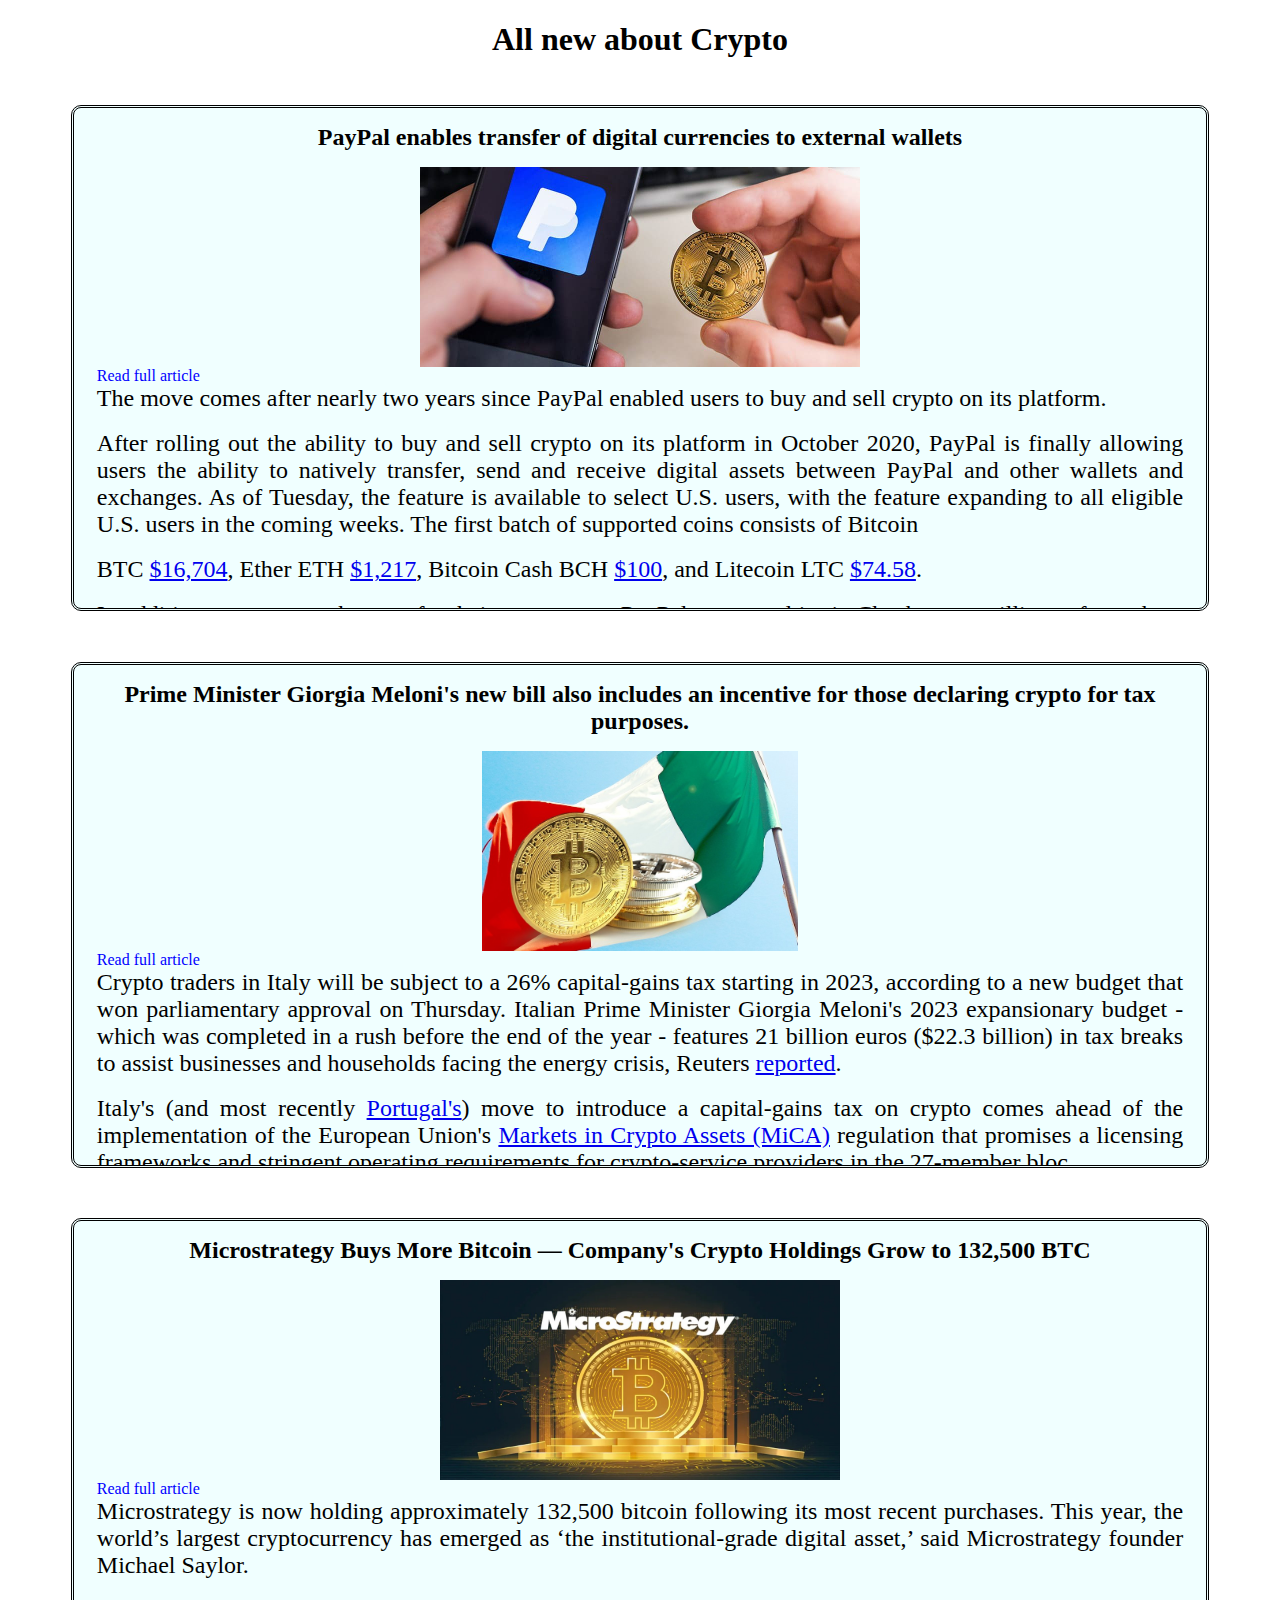
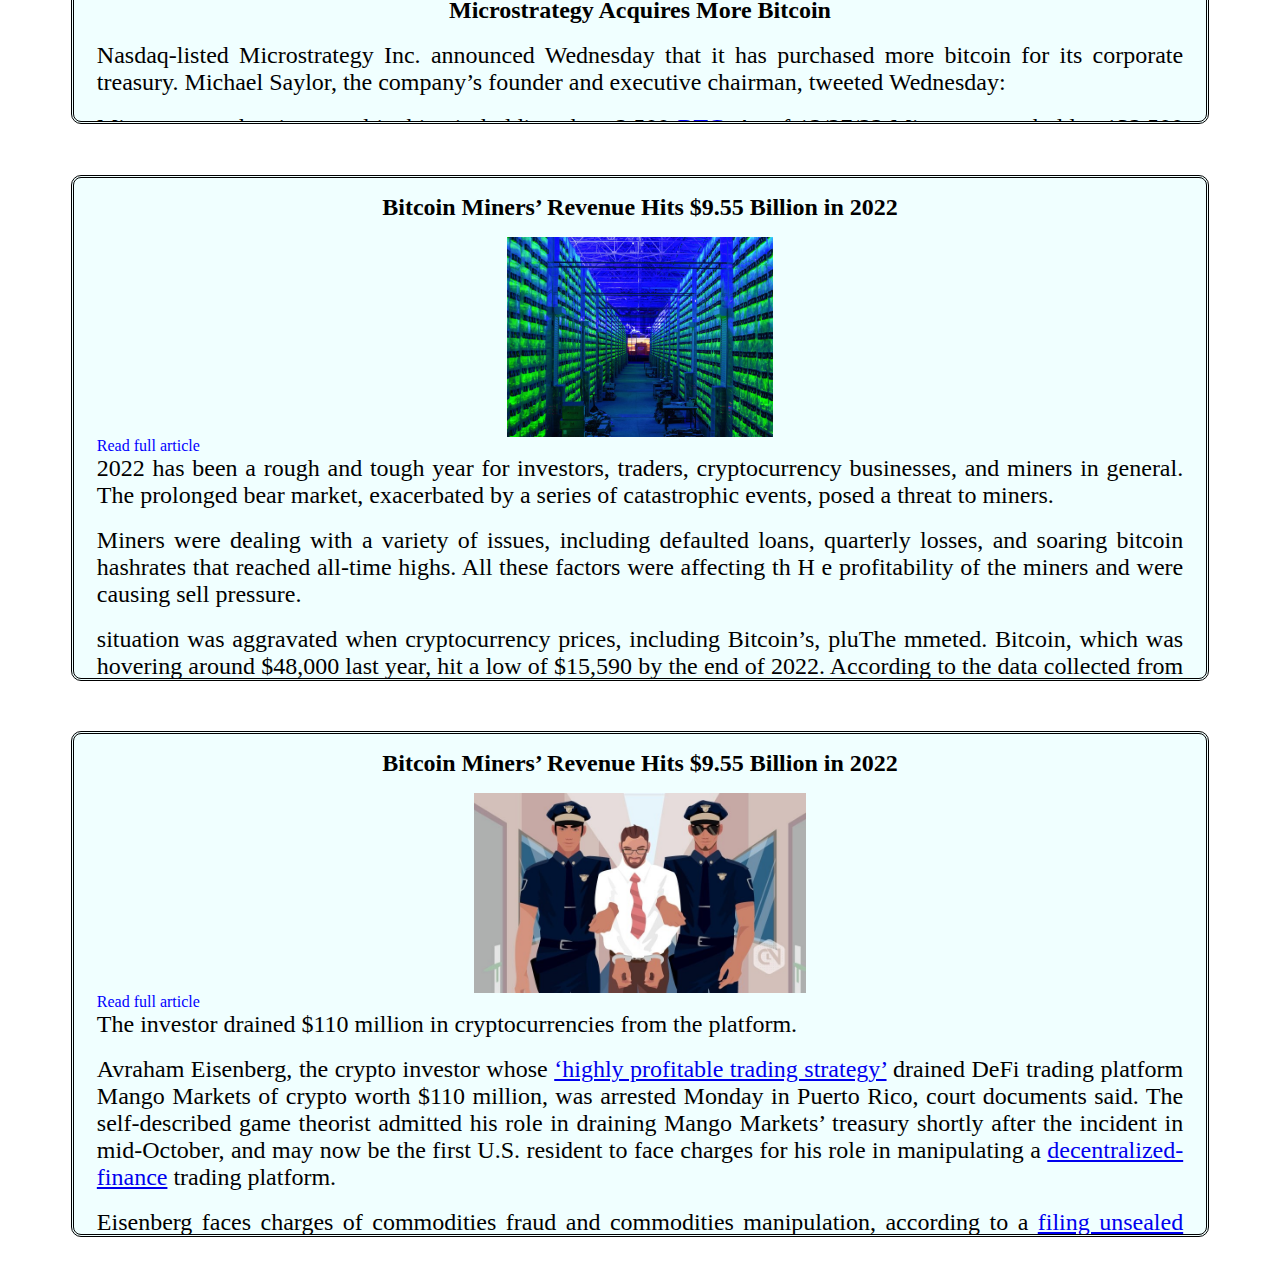
<file: index.html>
<!DOCTYPE html>
<html>
    <head>
        <meta charset="UTF-8">
        <meta http-equiv="X-UA-Compatible" content="IE=edge">
        <meta name="viewport" content="width=device-width, initial-scale=1.0">
        <link rel="stylesheet" href="news.css">
        <title>Crypto News</title>
    </head>
    <body>
        <h1 id="head">All new about Crypto</h1>
        <div class="div">
            <div class="container" id="n1">
                <h1 class="nhead">PayPal enables transfer of digital currencies to external wallets</h1>
                <div class = divImg>
                    <img src="images/news1.jpg" alt="Transfer of bitcoin to external wallets through PayPal" class="nimg">
                </div>
                <div class = "divPara">
                    <p class="full" id = "f1" onclick="clckFull(1)">Read full article</p>
                    <br/>
                    <p class="npara">The move comes after nearly two years since PayPal enabled users to buy and sell crypto on its platform.</p>
                    <br/>
                    <p class="npara">After rolling out the ability to buy and sell crypto on its platform in October 2020, PayPal is finally allowing users the ability to natively transfer, send and receive digital assets between PayPal and other wallets and exchanges. As of Tuesday, the feature is available to select U.S. users, with the feature expanding to all eligible U.S. users in the coming weeks. The first batch of supported coins consists of Bitcoin </p>
                    <br/>
                    <p class="npara">BTC <a href="https://cointelegraph.com/bitcoin-price" target="_blank">$16,704</a>, Ether  ETH <a href="https://cointelegraph.com/ethereum-price" target="_blank">$1,217</a>, Bitcoin Cash BCH <a href="https://cointelegraph.com/bitcoin-cash-price-index" target="_blank">$100</a>, and Litecoin LTC <a href="https://cointelegraph.com/ltc-price-index" target="_blank">$74.58</a>.</p>
                    <br/>
                    <p class="npara">In addition, customers who transfer their crypto onto PayPal can spend it via Checkout at millions of merchant terminals. The company has been granted a full Bitlicense by the New York Department of Financial Services for the conduct.</p>
                    <br/>
                    <p class="npara">Crypto transfers to recipients outside of PayPal would incur a network fee based on their respective blockchains, but transfers between PayPal users will not incur such fees. To protect users' privacy, the firm generates a new recipient address for each transaction into one's PayPal account. PayPal will also not charge fees for incoming transfers,</p>
                    <br/>
                    <p class="npara">The company is also working to integrate other forms of cryptocurrency services, such as central bank digital currencies, to boost its digital footprint. It is also exploring the possibility of launching its own stablecoin, dubbed "PayPal Coin." The discovery came after a developer found evidence of such a stablecoin within the source code of the company's iPhone app.</p>
                    <br/>
                    <p id = "r1" class = "less" onclick="clckLess(1)">Read less</p>
                </div>
            </div>
            <div class="container" id = "n2">
                <h1 class="nhead">Prime Minister Giorgia Meloni's new bill also includes an incentive for those declaring crypto for tax purposes.</h1>
                <div class="divImg">
                    <img src="images/news2.jpg" alt="Declaring Crypto for tax purposes in Italy" class="nimg">
                </div>
                <div class="divPara">
                    <p class="full" id = "f2" onclick="clckFull(2)">Read full article</p>
                    <br/>
                    <p class="npara">Crypto traders in Italy will be subject to a 26% capital-gains tax starting in 2023, according to a new budget that won parliamentary approval on Thursday.
                        Italian Prime Minister Giorgia Meloni's 2023 expansionary budget - which was completed in a rush before the end of the year - features 21 billion euros ($22.3 billion) in tax breaks to assist businesses and households facing the energy crisis, Reuters <a href="https://www.reuters.com/markets/europe/italys-parliament-gives-final-approval-governments-2023-budget-2022-12-29/" target="_blank">reported</a>.</p>
                    <br/>
                    <p class="npara">Italy's (and most recently <a href="https://www.coindesk.com/policy/2022/10/10/portuguese-proposal-would-enact-taxes-on-crypto-transfers-capital-gains/" target="_blank">Portugal's</a>) move to introduce a capital-gains tax on crypto comes ahead of the implementation of the European Union's <a href="https://www.coindesk.com/policy/2022/11/04/eu-delays-vote-on-mica-crypto-legislation-until-february/" target="_blank">Markets in Crypto Assets (MiCA)</a> regulation that promises a licensing frameworks and stringent operating requirements for crypto-service providers in the 27-member bloc.
                    </p>
                    <br/>
                    <p class="npara">The 26% rate applies to gains from crypto trading if they exceed 2,000 euros per tax period. As an incentive for declaring crypto profits, the new bill also sets a "substitute income tax" for investors at 14% of the value of the assets held as of Jan. 1, 2023, instead of the cost at the time of purchase.
                    </p>
                    <br/>
                    <p class="npara">According to the new rules, losses from crypto investments can be deducted from profits and be carried forward.</p>
                    <br/>
                    <p class="npara">Investors, however, may require some additional guidance on what qualifies as a taxable event as the document also says, "the exchange between crypto assets having same characteristics and functions," doesn't constitute a "fiscal case."
                    </p>
                    <br/>
                    <p id = "r2" class = "less" onclick="clckLess(2)">Read less</p>
                </div>
            </div>
            <div class="container" id = "n3">
                <h1 class="nhead"> Microstrategy Buys More Bitcoin — Company's Crypto Holdings Grow to 132,500 BTC</h1>
                <div class="divImg">
                    <img src="images/news3.jpg" alt="Microstrategy Crypto Holdings Grow to 132,500 BTC" class="nimg">
                </div>
                <div class="divPara">
                    <p class="full" id = "f3" onclick="clckFull(3)">Read full article</p>
                    <br/>
                    <p class="npara">Microstrategy is now holding approximately 132,500 bitcoin following its most recent purchases. This year, the world’s largest cryptocurrency has emerged as ‘the institutional-grade digital asset,’ said Microstrategy founder Michael Saylor.</p>
                    <br/>
                    <h5 class="phead">Microstrategy Acquires More Bitcoin</h5>
                    <br/>
                    <p class="npara">Nasdaq-listed Microstrategy Inc. announced Wednesday that it has purchased more bitcoin for its corporate treasury. Michael Saylor, the company’s founder and executive chairman, tweeted Wednesday:
                    </p>
                    <br/>
                    <p class="npara">Microstrategy has increased its bitcoin holdings by ~2,500 <a href="https://markets.bitcoin.com/crypto/BTC" target="_blank">BTC</a>. As of 12/27/22 Microstrategy holds ~132,500 bitcoin acquired for ~$4.03 billion at an average price of ~$30,397 per bitcoin.
                    </p>
                    <br/>
                    <p class="npara">The subsidiary bought approximately 2,395 <a href="https://markets.bitcoin.com/crypto/BTC" target="_blank">BTC</a> at an average price of $17,871 per coin between Nov. 1 and Dec. 21. It then sold about 704 <a href="https://markets.bitcoin.com/crypto/BTC" target="_blank">BTC</a> at $16,776 per coin on Dec. 22. Macrostrategy then bought about 810 more <a href="https://markets.bitcoin.com/crypto/BTC" target="_blank">BTC</a> at $16,845 per coin on Dec. 24. At tIn its <a href="https://www.microstrategy.com/content/dam/website-assets/collateral/financial-documents/financial-document-archive/form-8-k-12-28-2022.pdf" target="_blank"> filing</a> with the U.S. Securities and Exchange Commission (SEC), Microstrategy clarified that the 2,500 coins were acquired between Nov. 1 and Dec. 24 by its wholly owned subsidiary Macrostrategy.
                    </p>
                    <br/>
                    <p class="npara">The time of writing, bitcoin is trading at $16,656.80.</p>
                    <br/>
                    <p class="npara">The bitcoin sale in December marked the first time Microstrategy sold its bitcoin since it began <a href="https://news.bitcoin.com/billion-dollar-public-company-microstrategy-250-million-btc-bitcoin-superior-to-cash/" target="_blank">accumulating</a> the crypto for its corporate treasury in 2020. The company cited tax reasons for selling <a href="https://markets.bitcoin.com/crypto/BTC" target="_blank">BTC</a>. ‘Microstrategy plans to carry back the capital losses resulting from this transaction against previous capital gains, to the extent such carrybacks are available under the federal income tax laws currently in effect, which may generate a tax benefit,’ the SEC filing describes.
                        Saylor said in an <a href="https://youtu.be/BiTc3tkrcEw?t=2" target="_blank">interview</a> last week:</p>
                    <br/>
                    <p class="npara">The most positive thing of the year is the emergence of bitcoin as the institutional grade digital asset and the clarity that … there is one crypto asset that’s a digital commodity … Bitcoin is that commodity.</p>
                    <br/>
                    <p class="npara">The executive noted that both the <a href="https://news.bitcoin.com/sec-chair-gensler-bitcoin-is-a-commodity/" target="_blank">chairman of the SEC</a> and the chair of the Commodity Futures Trading Commission (CFTC) have confirmed that <a href="https://news.bitcoin.com/cftc-chairman-confirms-bitcoin-ether-are-commodities/" target="_blank">bitcoin is a commodity</a>.</p>
                    <br/>
                    <p class="npara">Saylor previously <a href="https://news.bitcoin.com/microstrategy-ceo-expects-bitcoin-to-go-into-the-millions-despite-crypto-market-sell-off/" target="_blank">explained</a> that Microstrategy is investing in <a href="https://markets.bitcoin.com/crypto/BTC" target="_blank">BTC</a> ‘for the long term.’ He added: ‘Our strategy is to buy bitcoin and hold the bitcoin, so there’s no price target … I expect bitcoin is going to go into the millions. So, we’re very patient. We think it’s the future of money.’
                    </p>
                    <br/>
                    <p id = "r3" class = "less" onclick="clckLess(3)">Read less</p>
                </div>
            </div>
            <div class="container" id = "n4">
                <h1 class="nhead"> Bitcoin Miners’ Revenue Hits $9.55 Billion in 2022</h1>
                <div class="divImg">
                    <img src="images/news4.jpg" alt="Bitcoin Miners’ Revenue Hits $9.55 Billion" class="nimg">
                </div>
                <div class="divPara">
                    <p class="full" id = "f4" onclick="clckFull(4)">Read full article</p>
                    <br/>
                    <p class="npara">2022 has been a rough and tough year for investors, traders, cryptocurrency businesses, and miners in general. The prolonged bear market, exacerbated by a series of catastrophic events, posed a threat to miners.</p>
                    <br/>
                    <p class="npara">Miners were dealing with a variety of issues, including defaulted loans, quarterly losses, and soaring bitcoin hashrates that reached all-time highs. All these factors were affecting th H e profitability of the miners and were causing sell pressure.</p>
                    <br/>
                    <p class="npara">situation was aggravated when cryptocurrency prices, including Bitcoin’s, pluThe mmeted. Bitcoin, which was hovering around $48,000 last year, hit a low of $15,590 by the end of 2022. According to the data collected from The Block, bitcoin miners’ revenue hit $9.55 billion in 2022.</p>
                    <br/>
                    <h5 class="phead">Bitcoin miners’ revenue dropped in 2022</h5>
                    <br/>
                    <p class="npara">Bitcoin, which is trading at $16,721 at press time, has been on a downward spiral alongside other cryptocurrencies. The falling cryptocurrency prices had a major effect on the income and profits of miners. Even though the $9.55 billion in revenue in 2022 seems like a large number, it is comparatively lower than that of 2021.</p>
                    <br/>
                    <p class="npara">Over the course of 2021, bitcoin miners made more than $15 billion in revenue, according to the data from the block. This was actually considered to be a 206% year-over-year increase.</p>
                    <br/>
                    <p id = "r4" class = "less" onclick="clckLess(4)">Read less</p>
                </div>
            </div>
            <div class="container" id = "n5">
                <h1 class="nhead"> Bitcoin Miners’ Revenue Hits $9.55 Billion in 2022</h1>
                <div class="divImg">
                    <img src="images/news5.jpg" alt="Avraham Eisenberg was arrested in Puerto Rico" class="nimg">
                </div>
                <div class="divPara">
                    <p class="full" id = "f5" onclick="clckFull(5)">Read full article</p>
                    <br/>
                    <p class="npara">The investor drained $110 million in cryptocurrencies from the platform.</p>
                    <br/>
                    <p class="npara">Avraham Eisenberg, the crypto investor whose <a href="https://www.coindesk.com/markets/2022/11/22/mango-exploiter-gets-liquidated-after-roiling-aave-using-20m-of-borrowed-curve-tokens/" target="_blank">‘highly profitable trading strategy’</a> drained DeFi trading platform Mango Markets of crypto worth $110 million, was arrested Monday in Puerto Rico, court documents said.
                        The self-described game theorist admitted his role in draining Mango Markets’ treasury shortly after the incident in mid-October, and may now be the first U.S. resident to face charges for his role in manipulating a <a href="https://www.coindesk.com/learn/what-is-defi/" target="_blank">decentralized-finance</a> trading platform.</p>
                    <br/>
                    <p class="npara">Eisenberg faces charges of commodities fraud and commodities manipulation, according to a <a href="https://storage.courtlistener.com/recap/gov.uscourts.nysd.591629/gov.uscourts.nysd.591629.1.0.pdf" target="_blank">filing unsealed Tuesday</a>. The charges could see punishments ranging from fines to prison time.
                        A deposition signed by FBI Special Agent Brandon Racz alleges Eisenberg ‘willfully and knowingly’ manipulated the sale of a commodity – namely futures contracts on Mango Markets.</p>
                    <br/>
                    <p class="npara">‘Eisenberg engaged in a scheme involving the intentional and artificial manipulation of the price of perpetual futures contracts on a cryptocurrency exchange called Mango Markets, and other manipulative and deceptive devices and contrivances.’</p>
                    <br/>
                    <p id = "r5" class = "less" onclick="clckLess(5)">Read less</p>
                </div>
            </div>
        </div>
        <script type = "text/javascript" src="news.js"></script>
    </body>
</html>
</file>
<file: news.css>
#head{
    text-align: center;
}
.div{
    display: flex;
    flex-direction: column;
}
.container{
    display: flex;
    flex-direction: column;
    height: 500px;
    overflow: hidden;
    border-style: double;
    margin: 2% 5%;
    border-radius: 10px;
    background-color: azure;
}
.nhead{
    text-align: center;
    font-size: x-large;
}
.divImg{
    height: 60%;
    display: flex;
    align-items: center;
    justify-content: center;
}
.nimg{
    height: 200px;
}
.npara{
    margin: 0 2%;
    text-align: justify;
    font-size: x-large;
}
.phead{
    text-align: center;
    font-size: x-large;
    margin: 0;
}
.full{
    color: blue;
    cursor: pointer;
    display: inline-flex;
    flex-flow: row-reverse;
    margin: 0% 2%;
}
.less{
    color: blue;
    cursor: pointer;
    display:inline-flex;
    flex-flow: row-reverse;
    visibility: hidden;
    margin: 0% 2%;
}
.full:hover{
    color: violet;    
}
.less:hover{
    color : violet;
}
@media screen and (max-width : 515px) {
    .nimg{
        height: 145px;
    }
}
@media screen and (max-width:375px) {
    .nimg{
        height: 120px;
    }
}
</file>
